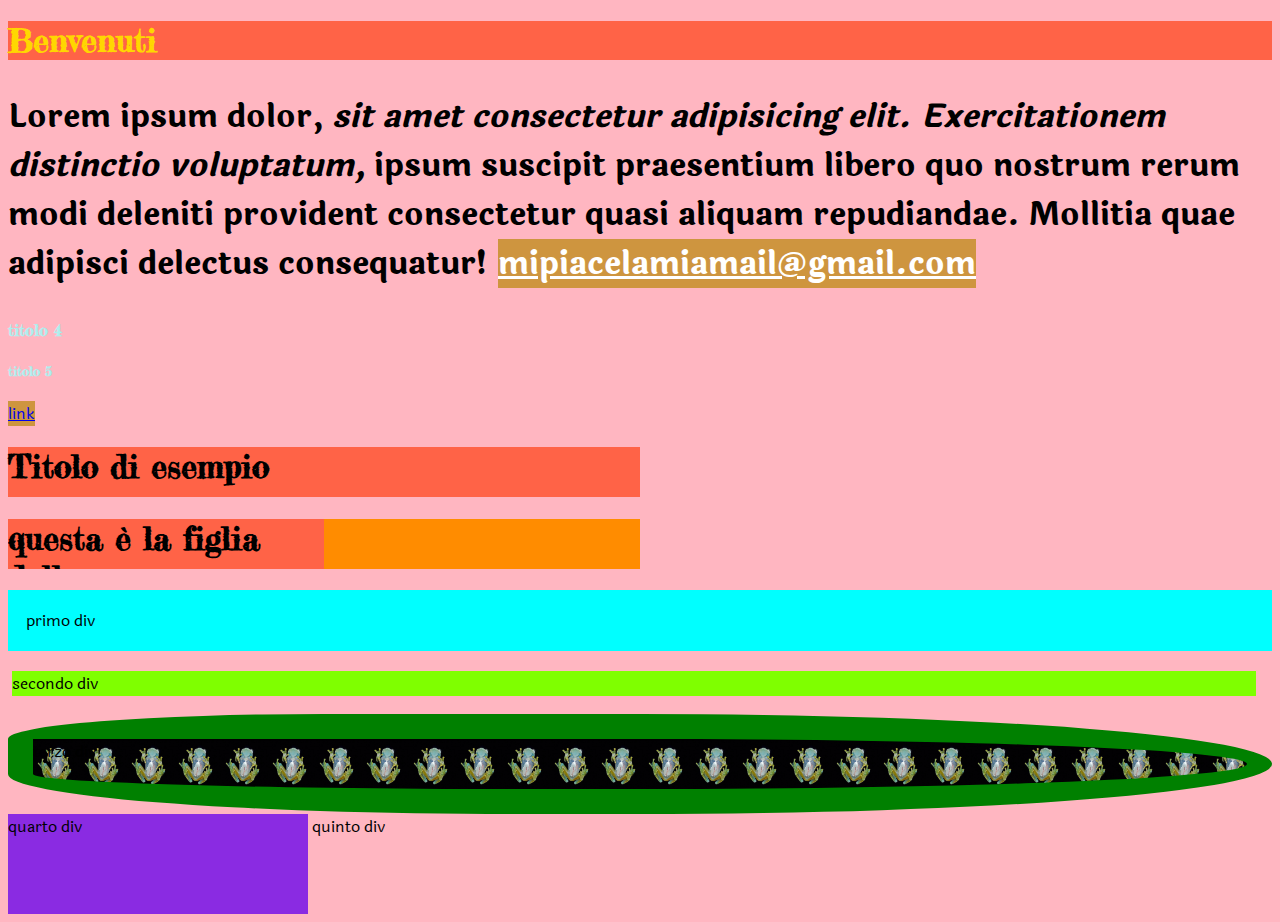
<file: index.html>
<!DOCTYPE html>
<html lang="en">
<head>
    <meta charset="UTF-8">
    <meta http-equiv="X-UA-Compatible" content="IE=edge">
    <meta name="viewport" content="width=device-width, initial-scale=1.0">
    <link rel="stylesheet" href="style.css">
    <title>introduzione al css</title>
</head>
<body>
    <div>
        <h1 id="titolo-principale">Benvenuti</h1>
        <p class="font-grosso font-normale">Lorem ipsum dolor, <i>sit amet consectetur adipisicing elit. Exercitationem distinctio voluptatum,</i>  ipsum suscipit praesentium libero quo nostrum rerum modi deleniti provident consectetur quasi aliquam repudiandae. Mollitia quae adipisci delectus consequatur! <a href="mailto:mipiacelamiamail@gmail.com">mipiacelamiamail@gmail.com</a></p>
        <h4>titolo 4</h4>
        <h5>titolo 5</h5>
        <a href="https://www.google.com/" target="_blank"> link </a>
        <h1 class="titolone">Titolo di esempio</h1>
    

        <div class="mamma">
            <h1 class="figlia">questa è la figlia della mamma</h1>
        </div>

        <div class="primo">
            primo div
        </div>
        <div class="secondo">
            secondo div
        </div>

        <div class="terzo">
            terzo div
        </div>

        <div class="quarto">
            quarto div
        </div>
        <div class="quinto">
            quinto div
        </div>

    </div>
</body>
</html>
</file>
<file: style.css>
@import url('https://fonts.googleapis.com/css2?family=Fredericka+the+Great&family=Laila:wght@300;400;600&display=swap');

html{
    background-color: lightpink;
}

h1{
    background-color: tomato;
    font-family: 'Fredericka the Great', cursive;
}

a{
    background-color: rgb(206, 149, 63);
}

.font-grosso{
    font-size: xx-large;
}

.font-normale{
    font-weight: 1000;
}
#titolo-principale{
    color: gold;
}

h4, h5{
    color: paleturquoise;
    font-family: 'Fredericka the Great', cursive;
}

p a{
    color : white;
}

.titolone{
    width: 50%;
    height: 50px;
}

.mamma{
    background-color: darkorange;
    width: 50%;
    height: 50%;
}

.figlia{
    width: 50%;
    min-width: 200px;
    height: 50px;
    overflow: hidden;
}

.primo{
    background-color: aqua;
    padding: 18px;
}

.secondo{
    background-color: chartreuse;
    margin: 20px 16px 18px 4px;
}

.terzo{
    /* border-style: solid;
    border-color: green;
    border-width: 25px; */
    height: 50px;
    border: solid 25px green;
    border-top-left-radius: 50%;
    border-top-right-radius: 100%;
    border-bottom-right-radius: 100%;
    border-bottom-left-radius:80%;
    background-image:url("./assets/ranadivetro.png");
    background-size: contain;
}

.quarto{
display: inline-block;
background-color: blueviolet;
width: 300px;
height: 100px;
}

.quinto{
    display: inline;
}

/*
font-family: 'Fredericka the Great', cursive;
font-family: 'Laila', sans-serif;
*/

body{
    font-family: 'Laila';
}
</file>
